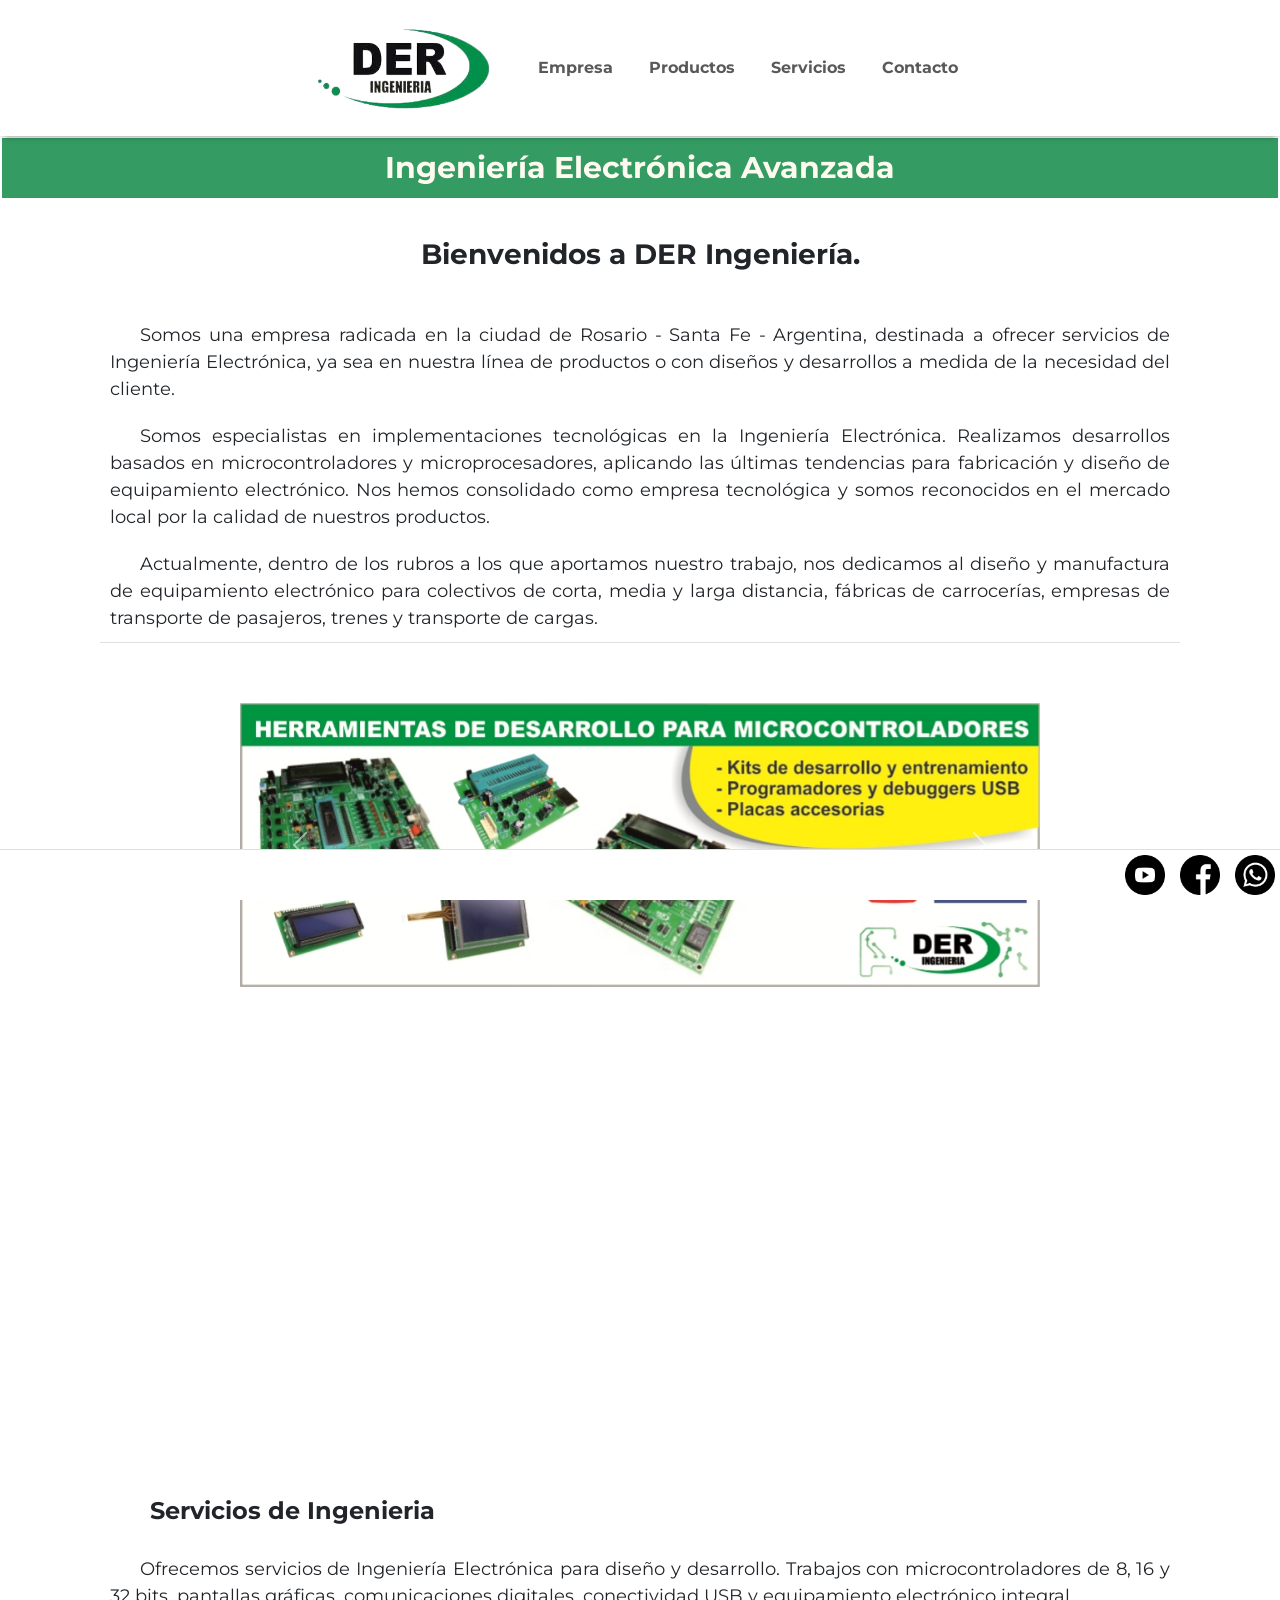
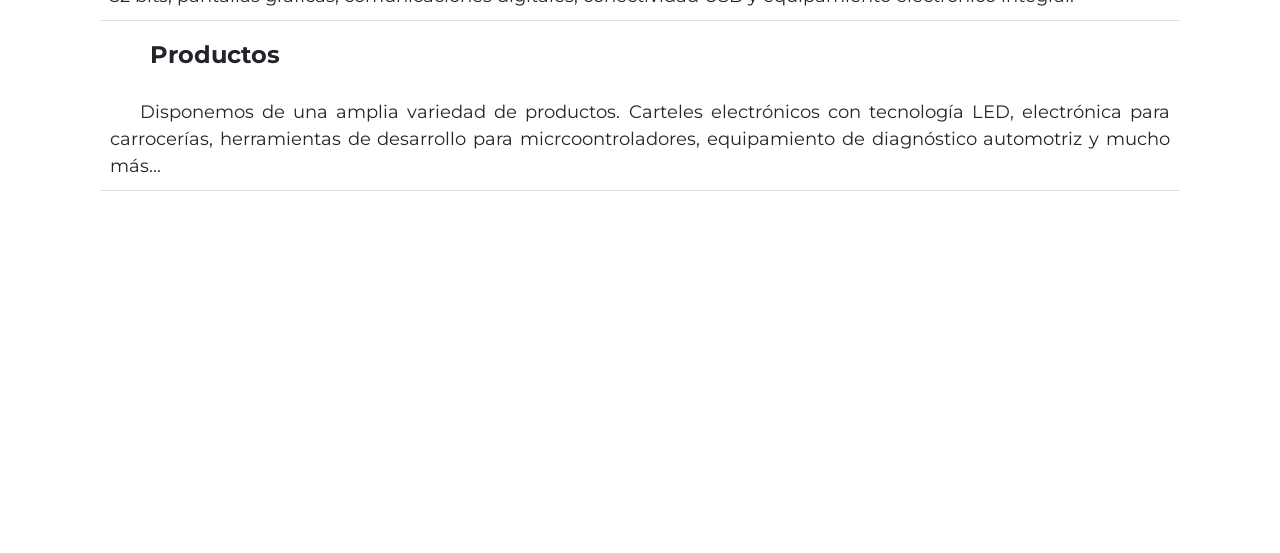
<file: index.html>
<!DOCTYPE html>
<html lang="en">

<head>
  <meta charset="UTF-8">
  <meta http-equiv="X-UA-Compatible" content="IE=edge">
  <meta name="viewport" content="width=device-width, initial-scale=1.0">
  <!--!KEYWORD-->
  <meta name="keywords" content="ingenieria, electronica, desarrollo, fabricaion, automatizacion, industria, automotriz, inyectores, batea, ultrasonido, scaner, cartel, led, señalizacion, totem, vialidad">
  <!--!DESCRIPTION-->
  <meta name="description" content="Empresa tecnológica que ofrece productos de diseño y desarrollo electrónico propio, como así también servicios de ingeniería para terceros. Desarrollos de cartelería led textos pasantes y desarrollo electronico automatriz">  
  <!--!FAVICON-->
  <link rel="shortcut icon" href="./img/favicon.ico" type="image/x-icon">
  <!--TITLE-->
  <title>DER | Ingenieria Electronica. Desarrollos a medida del cliente.</title>
  <!--BOOTSTRAP-->
  <link href="https://cdn.jsdelivr.net/npm/bootstrap@5.0.2/dist/css/bootstrap.min.css" rel="stylesheet"
    integrity="sha384-EVSTQN3/azprG1Anm3QDgpJLIm9Nao0Yz1ztcQTwFspd3yD65VohhpuuCOmLASjC" crossorigin="anonymous">
  <!--CSS-->
  <link rel="stylesheet" href="./css/estilos.css">     
</head>

<body>
  <div class="grid-container">
    <header class="encabezado">
      <nav class="navbar navbar-expand-lg navbar-light">
        <div class="container-fluid">
          <a class="navbar-brand" href="./index.html"><img src="./img/logo.png" alt="Logo DER"></a>
          <button class="navbar-toggler" type="button" data-bs-toggle="collapse"
            data-bs-target="#navbarSupportedContent" aria-controls="navbarSupportedContent" aria-expanded="false"
            aria-label="Toggle navigation">
            <span class="navbar-toggler-icon"></span>
          </button>
          <div class="collapse navbar-collapse" id="navbarSupportedContent">
            <ul class="navbar-nav me-auto mb-2 mb-lg-0">              
              <li class="nav-item">
                <a class="nav-link" href="./pages/empresa.html">Empresa</a>
              </li>
              <li class="nav-item">
                <a class="nav-link" href="./pages/productos.html">Productos</a>
              </li>
              <li class="nav-item">
                <a class="nav-link" href="./pages/servicios.html">Servicios</a>
              </li>
              <li class="nav-item">
                <a class="nav-link" href="./pages/contacto.html">Contacto</a>
              </li>
            </ul>
          </div>
        </div>
      </nav>
    </header>
    <main class="contenido">
      <section class="section-h1">
        <h1>Ingeniería Electrónica Avanzada</h1>
      </section>
      <section class="index-bienvenidos">
        <h2>Bienvenidos a DER Ingeniería.</h2>
        <div>
          <p>Somos una empresa radicada en la ciudad de Rosario - Santa Fe - Argentina, destinada a ofrecer servicios de
            Ingeniería Electrónica, ya sea en nuestra línea de productos o con diseños y desarrollos a medida de la
            necesidad del cliente.
          </p>
          <p>Somos especialistas en implementaciones tecnológicas en la Ingeniería Electrónica. Realizamos desarrollos
            basados en microcontroladores y microprocesadores, aplicando las últimas tendencias para fabricación y
            diseño de equipamiento electrónico. Nos hemos consolidado como empresa tecnológica y somos reconocidos en el
            mercado local por la calidad de nuestros productos.
          </p>
          <p>Actualmente, dentro de los rubros a los que aportamos nuestro trabajo, nos dedicamos al diseño y
            manufactura de equipamiento electrónico para colectivos de corta, media y larga distancia, fábricas de
            carrocerías, empresas de transporte de pasajeros, trenes y transporte de cargas.
          </p>
        </div>
      </section>
      <section class="index-carrusel">        
        <div>
          <div id="carouselExampleControls" class="carousel slide" data-bs-ride="carousel">
            <div class="carousel-inner">
                <div class="carousel-item active">
                    <img src="./img/galeria-01.jpg" class="d-block w-100" alt="Placas desarrollo">
                </div>
                <div class="carousel-item">
                    <img src="./img/galeria-02.jpg" class="d-block w-100" alt="Totem informativo">
                </div>
                <div class="carousel-item">
                    <img src="./img/galeria-03.jpg" class="d-block w-100" alt="Señalizacion vialidad">
                </div>
                <div class="carousel-item">
                    <img src="./img/galeria-04.jpg" class="d-block w-100" alt="Cartel texto pasante">
                </div>
                <div class="carousel-item">
                  <img src="./img/galeria-05.jpg" class="d-block w-100" alt="Cartel texto pasante">
              </div>
            </div>
            <button class="carousel-control-prev" type="button" data-bs-target="#carouselExampleControls"
                data-bs-slide="prev">
                <span class="carousel-control-prev-icon" aria-hidden="true"></span>
                <span class="visually-hidden">Previous</span>
            </button>
            <button class="carousel-control-next" type="button" data-bs-target="#carouselExampleControls"
                data-bs-slide="next">
                <span class="carousel-control-next-icon" aria-hidden="true"></span>
                <span class="visually-hidden">Next</span>
            </button>
          </div>      
        </div>
      </section>
      <section class="index-hero">
      </section>      
      <section class="index-servicios-productos">
        <h2>Servicios de Ingenieria</h2>
        <div>
          <p>Ofrecemos servicios de Ingeniería Electrónica para diseño y desarrollo. Trabajos con microcontroladores de
            8, 16 y 32 bits, pantallas gráficas, comunicaciones digitales, conectividad USB y equipamiento electrónico
            integral.</p>
        </div>
        <h2>Productos</h2>
        <div>
          <p>Disponemos de una amplia variedad de productos. Carteles electrónicos con tecnología LED, electrónica para
            carrocerías, herramientas de desarrollo para micrcoontroladores, equipamiento de diagnóstico automotriz y
            mucho más...</p>
        </div>
      </section>
      <section class="index-videos">
        <article>
          <iframe width="382" height="215" src="https://www.youtube.com/embed/olby2ZAEmCo" title="YouTube video player"
            frameborder="0"
            allow="accelerometer; autoplay; clipboard-write; encrypted-media; gyroscope; picture-in-picture"
            allowfullscreen></iframe>
        </article>
        <article>
          <iframe width="382" height="215" src="https://www.youtube.com/embed/WHKkf8-tL34" title="YouTube video player"
            frameborder="0"
            allow="accelerometer; autoplay; clipboard-write; encrypted-media; gyroscope; picture-in-picture"
            allowfullscreen></iframe>
        </article>
      </section>
    </main>
    <footer class="pie">
      <div>
        <a href="https://www.youtube.com/user/wwsw" target="_blank"><img src="./img/footer-youtube.png"
            alt="Icono Youtube"></a>
        <a href="https://www.facebook.com/people/DER-Ingenier%C3%ADa/100059523351848/" target="_blank"><img
            src="./img/footer-facebook.png" alt="Icono Facebook"></a>
        <a href="https://api.whatsapp.com/send?phone=543416841623&text=" target="_blank"><img
            src="./img/footer-whatsapp.png" alt="Icono whatsapp"></a>
      </div>
    </footer>
  </div>
  <!--JS-->
  <script src="https://cdn.jsdelivr.net/npm/bootstrap@5.0.2/dist/js/bootstrap.bundle.min.js"
    integrity="sha384-MrcW6ZMFYlzcLA8Nl+NtUVF0sA7MsXsP1UyJoMp4YLEuNSfAP+JcXn/tWtIaxVXM"
    crossorigin="anonymous"></script>
</body>

</html>
</file>
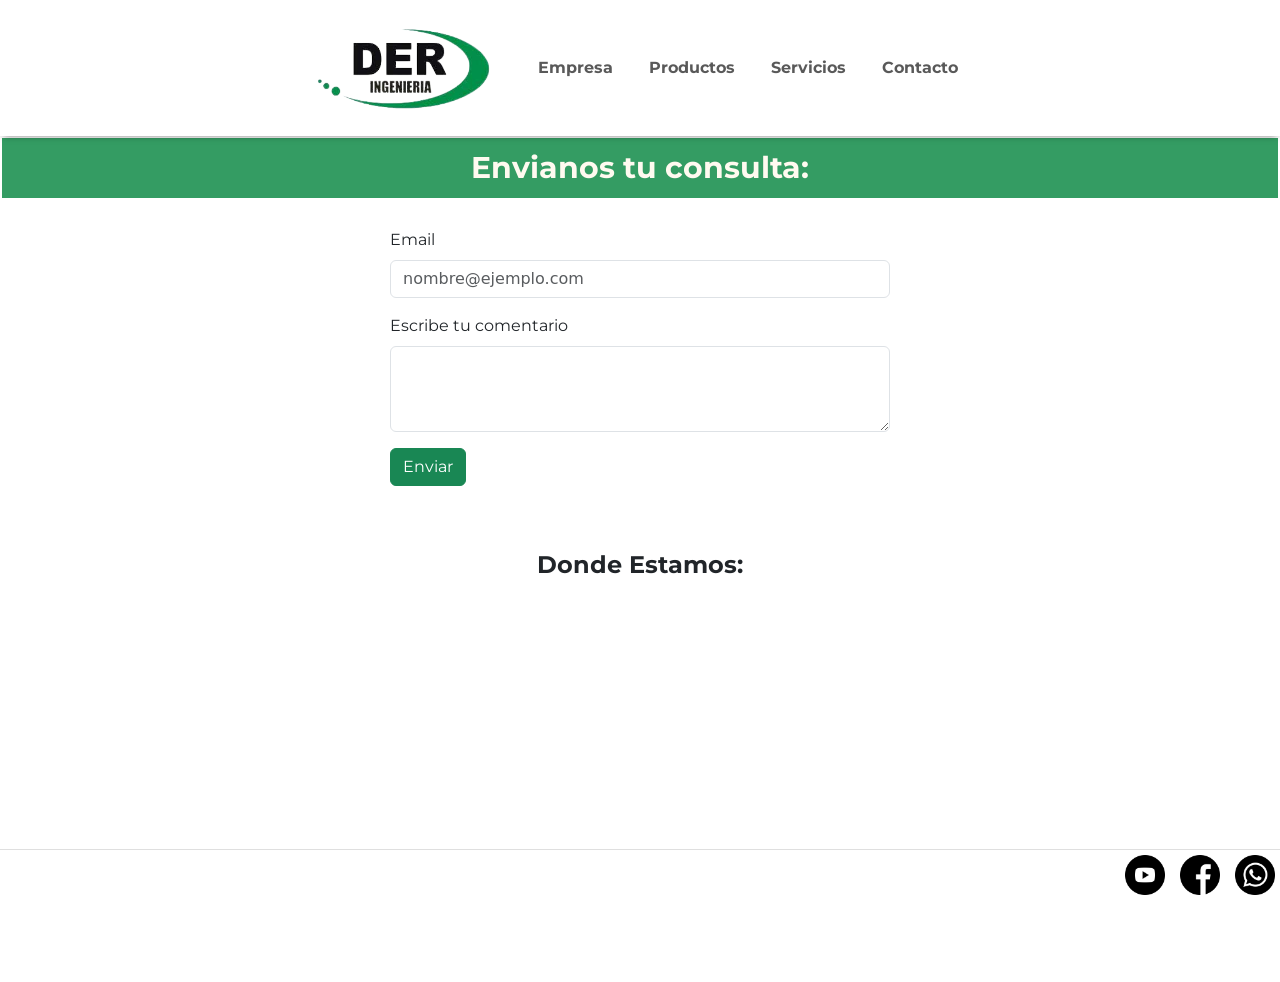
<file: pages/contacto.html>
<!DOCTYPE html>
<html lang="en">

<head>
    <meta charset="UTF-8">
    <meta http-equiv="X-UA-Compatible" content="IE=edge">
    <meta name="viewport" content="width=device-width, initial-scale=1.0">
    <!--!KEYWORD-->
    <meta name="keywords" content="ingenieria, electronica, desarrollo, fabricaion, automatizacion, industria, automotriz, inyectores, batea, ultrasonido, scaner, cartel, led, señalizacion, totem, vialidad">
    <!--!DESCRIPTION-->
    <meta name="description" content="Empresa tecnológica que ofrece productos de diseño y desarrollo electrónico propio, como así también servicios de ingeniería para terceros. Desarrollos de cartelería led textos pasantes y desarrollo electronico automatriz">  
    <!--!FAVICON-->
    <link rel="shortcut icon" href="../img/favicon.ico" type="image/x-icon">
    <!--TITLE-->
    <title>DER | Ingenieria Electronica. Desarrollos a medida del cliente.</title>
    <!--BOOTSTRAP-->
    <link href="https://cdn.jsdelivr.net/npm/bootstrap@5.0.2/dist/css/bootstrap.min.css" rel="stylesheet"
        integrity="sha384-EVSTQN3/azprG1Anm3QDgpJLIm9Nao0Yz1ztcQTwFspd3yD65VohhpuuCOmLASjC" crossorigin="anonymous">
    <!--CSS-->
    <link rel="stylesheet" href="../css/estilos.css">
    <title>Der Ingeniería</title>
</head>

<body>
    <header class="encabezado">
        <nav class="navbar navbar-expand-lg navbar-light">
            <div class="container-fluid">
                <a class="navbar-brand" href="../index.html"><img src="../img/logo.png" alt="Logo DER"></a>
                <button class="navbar-toggler" type="button" data-bs-toggle="collapse"
                    data-bs-target="#navbarSupportedContent" aria-controls="navbarSupportedContent"
                    aria-expanded="false" aria-label="Toggle navigation">
                    <span class="navbar-toggler-icon"></span>
                </button>
                <div class="collapse navbar-collapse" id="navbarSupportedContent">
                    <ul class="navbar-nav me-auto mb-2 mb-lg-0">                        
                        <li class="nav-item">
                            <a class="nav-link" href="../pages/empresa.html">Empresa</a>
                        </li>
                        <li class="nav-item">
                            <a class="nav-link" href="../pages/productos.html">Productos</a>
                        </li>
                        <li class="nav-item">
                            <a class="nav-link" href="../pages/servicios.html">Servicios</a>
                        </li>
                        <li class="nav-item">
                            <a class="nav-link" href="../pages/contacto.html">Contacto</a>
                        </li>
                    </ul>
                </div>
            </div>
        </nav>
    </header>
    <main>
        <section class="section-h1">            
            <h1>Envianos tu consulta:</h1>
        </section>
        <section class="contacto-consulta">
            <form>                
                <div class="mb-3">
                    <label for="exampleFormControlInput1" class="form-label">Email</label>
                    <input type="email" class="form-control" id="exampleFormControlInput1"
                        placeholder="nombre@ejemplo.com">
                </div>
                <div class="mb-3">
                    <label for="exampleFormControlTextarea1" class="form-label">Escribe tu comentario</label>
                    <textarea class="form-control" id="exampleFormControlTextarea1" rows="3"></textarea>
                </div>
                <div>                    
                    <button type="submit" class="btn btn-success">Enviar</button>                
                </div>                    
            </form>            
        </section>
        <section class="contacto-ubicacion">
            <h2>Donde Estamos:</h2>
            <article>
                <iframe
                    src="https://www.google.com/maps/embed?pb=!1m14!1m8!1m3!1d6696.756075368584!2d-60.6773021!3d-32.9410272!3m2!1i1024!2i768!4f13.1!3m3!1m2!1s0x95b7aca85bab194f%3A0x4f37e9dcb967795!2sPje.%20Deheza%20921%2C%20S2002%20Rosario%2C%20Santa%20Fe!5e0!3m2!1ses-419!2sar!4v1670042461875!5m2!1ses-419!2sar"
                    width="400" height="300" style="border:0;" allowfullscreen="" loading="lazy"
                    referrerpolicy="no-referrer-when-downgrade"></iframe>
            </article>
        </section>
    </main>
    <footer class="pie">
        <div>
            <a href="https://www.youtube.com/user/wwsw" target="_blank"><img src="../img/footer-youtube.png"
                    alt="Icono Youtube"></a>
            <a href="https://www.facebook.com/people/DER-Ingenier%C3%ADa/100059523351848/" target="_blank"><img
                    src="../img/footer-facebook.png" alt="Icono Facebook"></a>
            <a href="https://api.whatsapp.com/send?phone=543416841623&text=" target="_blank"><img
                    src="../img/footer-whatsapp.png" alt="Icono whatsapp"></a>
        </div>
    </footer>
    <!--JS-->
    <script src="https://cdn.jsdelivr.net/npm/bootstrap@5.0.2/dist/js/bootstrap.bundle.min.js"
        integrity="sha384-MrcW6ZMFYlzcLA8Nl+NtUVF0sA7MsXsP1UyJoMp4YLEuNSfAP+JcXn/tWtIaxVXM"
        crossorigin="anonymous"></script>
</body>

</html>
</file>
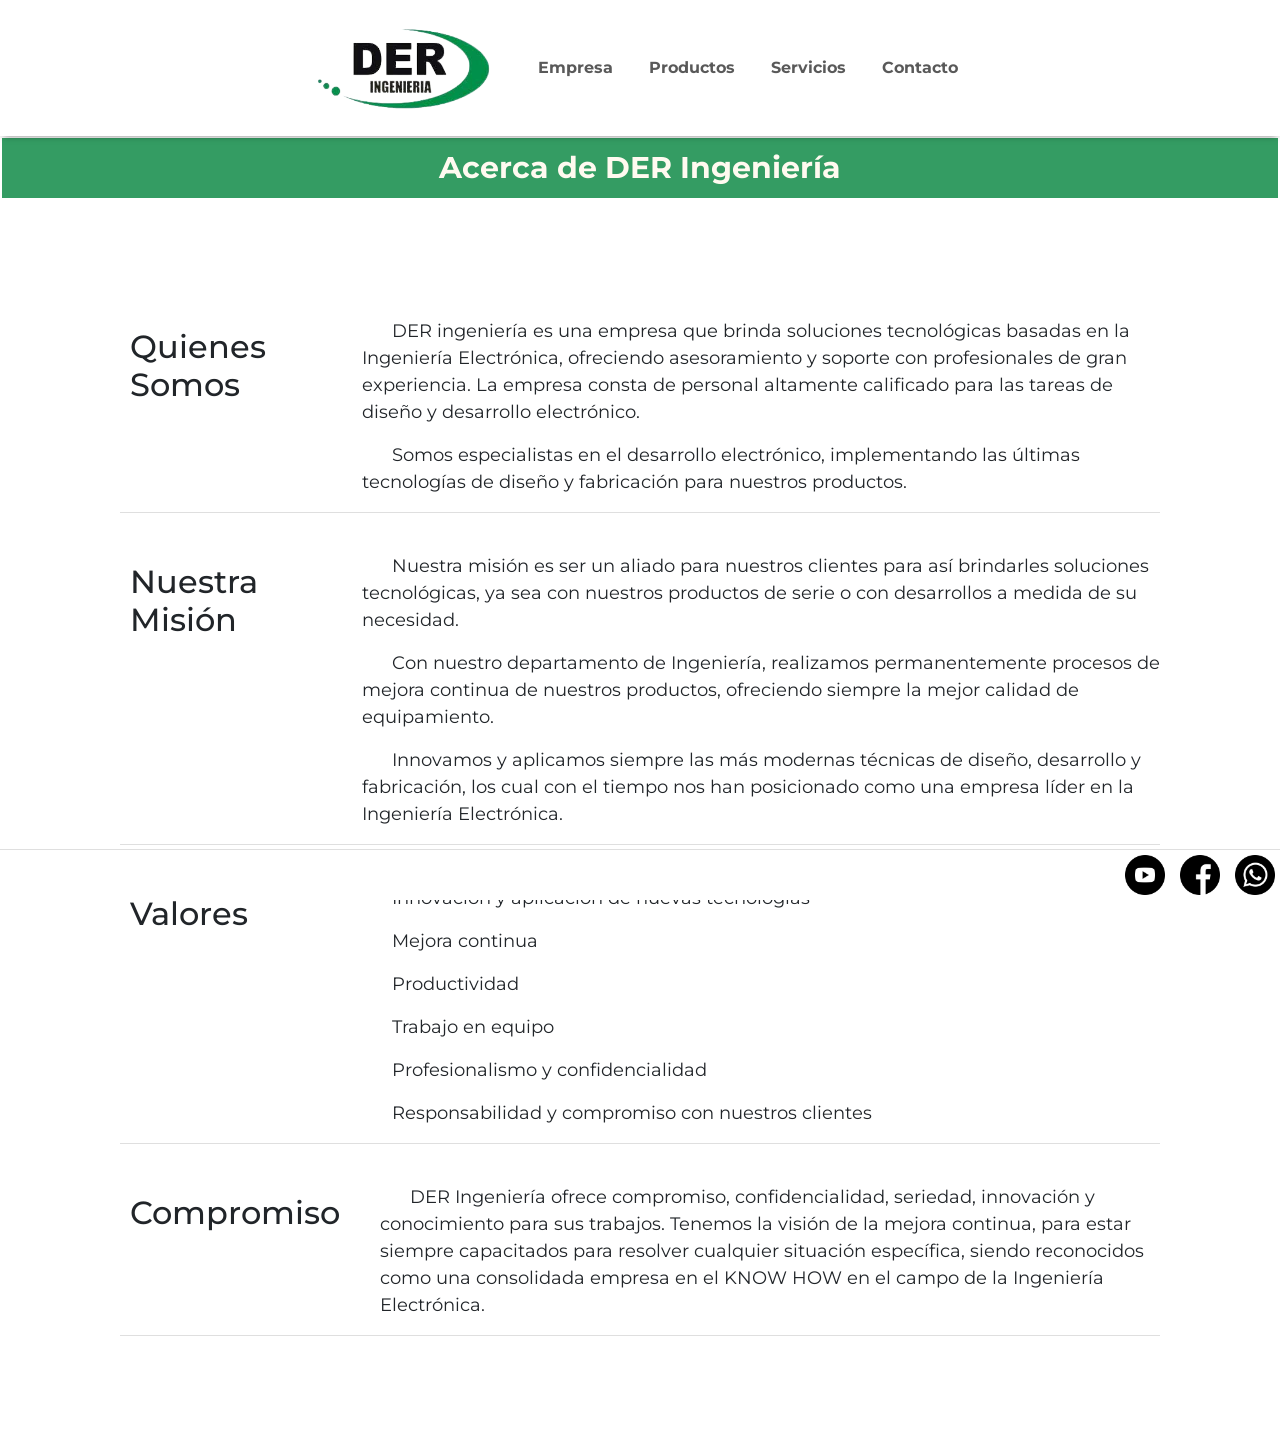
<file: pages/empresa.html>
<!DOCTYPE html>
<html lang="en">

<head>
    <meta charset="UTF-8">
    <meta http-equiv="X-UA-Compatible" content="IE=edge">
    <meta name="viewport" content="width=device-width, initial-scale=1.0">
    <!--!KEYWORD-->
    <meta name="keywords" content="ingenieria, electronica, desarrollo, electronico, rosario, fabricaion, automatizacion, industria, automotriz, inyectores, batea, ultrasonido, scaner, cartel, led, señalizacion, totem, vialidad">
    <!--!DESCRIPTION-->
    <meta name="description" content="Empresa tecnológica que ofrece productos de diseño y desarrollo electrónico propio, como así también servicios de ingeniería para terceros. Desarrollos de cartelería led textos pasantes y desarrollo electronico automatriz">  
    <!--!FAVICON-->
    <link rel="shortcut icon" href="../img/favicon.ico" type="image/x-icon">
    <!--TITLE-->
    <title>DER | Ingenieria Electronica. Desarrollos a medida del cliente.</title>
    <!--BOOTSTRAP-->
    <link href="https://cdn.jsdelivr.net/npm/bootstrap@5.0.2/dist/css/bootstrap.min.css" rel="stylesheet"
        integrity="sha384-EVSTQN3/azprG1Anm3QDgpJLIm9Nao0Yz1ztcQTwFspd3yD65VohhpuuCOmLASjC" crossorigin="anonymous">
    <!--CSS-->
    <link rel="stylesheet" href="../css/estilos.css">
    <title>Der Ingeniería</title>
</head>

<body>
    <header class="encabezado">
        <nav class="navbar navbar-expand-lg navbar-light">
            <div class="container-fluid">
                <a class="navbar-brand" href="../index.html"><img src="../img/logo.png" alt="Logo DER"></a>
                <button class="navbar-toggler" type="button" data-bs-toggle="collapse"
                    data-bs-target="#navbarSupportedContent" aria-controls="navbarSupportedContent"
                    aria-expanded="false" aria-label="Toggle navigation">
                    <span class="navbar-toggler-icon"></span>
                </button>
                <div class="collapse navbar-collapse" id="navbarSupportedContent">
                    <ul class="navbar-nav me-auto mb-2 mb-lg-0">                        
                        <li class="nav-item">
                            <a class="nav-link" href="../pages/empresa.html">Empresa</a>
                        </li>
                        <li class="nav-item">
                            <a class="nav-link" href="../pages/productos.html">Productos</a>
                        </li>
                        <li class="nav-item">
                            <a class="nav-link" href="../pages/servicios.html">Servicios</a>
                        </li>
                        <li class="nav-item">
                            <a class="nav-link" href="../pages/contacto.html">Contacto</a>
                        </li>
                    </ul>
                </div>
            </div>
        </nav>
    </header>
    <main>
        <section class="section-h1">
            <h1>Acerca de DER Ingeniería</h1>
        </section>
        <section class="empresa-parrafos">
            <div class="empresa-parrafos-div">
                <h2>Quienes Somos</h2>
                <div>
                    <p>DER ingeniería es una empresa que brinda soluciones tecnológicas basadas en la Ingeniería
                        Electrónica, ofreciendo asesoramiento y soporte con profesionales de gran experiencia.
                        La empresa consta de personal altamente calificado para las tareas de diseño y desarrollo
                        electrónico.
                    </p>
                    <p>Somos especialistas en el desarrollo electrónico, implementando las últimas
                        tecnologías de diseño y fabricación para nuestros productos.
                    </p>
                </div>
            </div>
            <div class="empresa-parrafos-div">
                <h2>Nuestra Misión</h2>
                <div>
                    <p>Nuestra misión es ser un aliado para nuestros clientes para así brindarles soluciones
                        tecnológicas, ya sea con nuestros productos de serie o con desarrollos a medida 
                        de su necesidad.
                    </p>
                    <p>Con nuestro departamento de Ingeniería, realizamos permanentemente procesos 
                        de mejora continua de nuestros productos, ofreciendo siempre la mejor calidad 
                        de equipamiento.
                    </p>
                    <p>Innovamos y aplicamos siempre las más modernas técnicas de diseño, 
                        desarrollo y fabricación, los cual con el tiempo nos han posicionado 
                        como una empresa líder en la Ingeniería Electrónica.
                    </p>
                </div>
            </div>
            <div class="empresa-parrafos-div">
                <h2>Valores</h2>
                <div>
                    <p>Innovación y aplicación de nuevas tecnologías</p>
                    <p>Mejora continua</p>
                    <p>Productividad</p>
                    <p>Trabajo en equipo</p>
                    <p>Profesionalismo y confidencialidad</p>
                    <p>Responsabilidad y compromiso con nuestros clientes</p>
                </div>
            </div>
            <div class="empresa-parrafos-div">
                <h2>Compromiso</h2>
                <div>
                    <p>DER Ingeniería ofrece compromiso, confidencialidad, seriedad, innovación y conocimiento para sus
                        trabajos. Tenemos la visión de la mejora continua, para estar siempre capacitados para resolver
                        cualquier situación específica, siendo reconocidos como una consolidada empresa en el KNOW HOW
                        en el campo de la Ingeniería Electrónica.
                    </p>
                </div>
            </div>
        </section>
    </main>
    <footer class="pie">
        <div>
            <a href="https://www.youtube.com/user/wwsw" target="_blank"><img src="../img/footer-youtube.png"
                    alt="Icono Youtube"></a>
            <a href="https://www.facebook.com/people/DER-Ingenier%C3%ADa/100059523351848/" target="_blank"><img
                    src="../img/footer-facebook.png" alt="Icono Facebook"></a>
            <a href="https://api.whatsapp.com/send?phone=543416841623&text=" target="_blank"><img
                    src="../img/footer-whatsapp.png" alt="Icono whatsapp"></a>
        </div>
    </footer>
    <!--JS-->
    <script src="https://cdn.jsdelivr.net/npm/bootstrap@5.0.2/dist/js/bootstrap.bundle.min.js"
        integrity="sha384-MrcW6ZMFYlzcLA8Nl+NtUVF0sA7MsXsP1UyJoMp4YLEuNSfAP+JcXn/tWtIaxVXM"
        crossorigin="anonymous"></script>
</body>

</html>
</file>
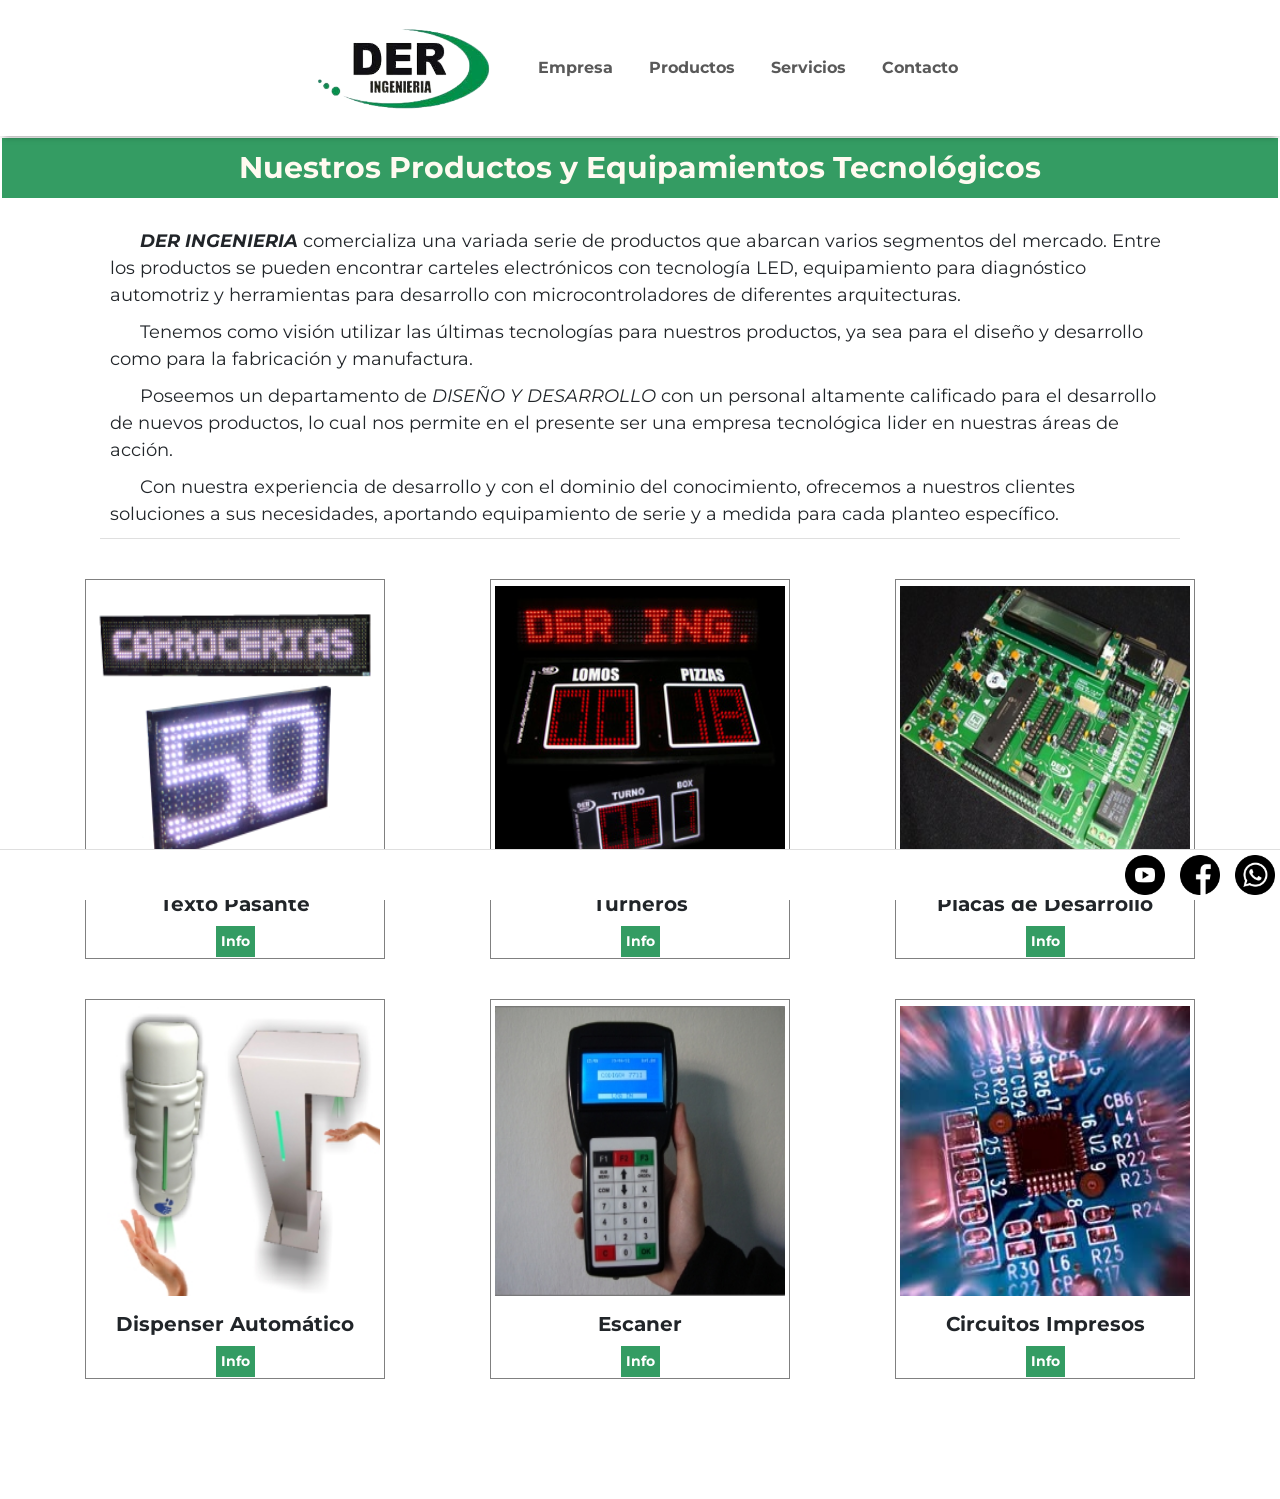
<file: pages/productos.html>
<!DOCTYPE html>
<html lang="en">

<head>
    <meta charset="UTF-8">
    <meta http-equiv="X-UA-Compatible" content="IE=edge">
    <meta name="viewport" content="width=device-width, initial-scale=1.0">
    <!--!KEYWORD-->
    <meta name="keywords" content="ingenieria, electronica, desarrollo, microcontroladores, fabricaion, automatizacion, industria, automotriz, inyectores, batea, ultrasonido, scaner, cartel, led, señalizacion, totem, vialidad, placas, circuitos, impresos, dispenser, alcohol, panel, informativo, turneros">
    <!--!DESCRIPTION-->
    <meta name="description" content="Empresa tecnológica que ofrece productos de diseño y desarrollo electrónico propio, como así también servicios de ingeniería para terceros. Desarrollos de cartelería led textos pasantes y desarrollo electronico automatriz">  
    <!--!FAVICON-->
    <link rel="shortcut icon" href="../img/favicon.ico" type="image/x-icon">
    <!--TITLE-->
    <title>DER | Ingenieria Electronica. Desarrollos a medida del cliente.</title>
    <!--BOOTSTRAP-->
    <link href="https://cdn.jsdelivr.net/npm/bootstrap@5.0.2/dist/css/bootstrap.min.css" rel="stylesheet"
        integrity="sha384-EVSTQN3/azprG1Anm3QDgpJLIm9Nao0Yz1ztcQTwFspd3yD65VohhpuuCOmLASjC" crossorigin="anonymous">
    <!--CSS-->
    <link rel="stylesheet" href="../css/estilos.css">
    <title>Der Ingeniería</title>
</head>

<body>
    <div class="grid-container">
        <header class="encabezado">
            <nav class="navbar navbar-expand-lg navbar-light">
                <div class="container-fluid">
                    <a class="navbar-brand" href="../index.html"><img src="../img/logo.png" alt="Logo DER"></a>
                    <button class="navbar-toggler" type="button" data-bs-toggle="collapse"
                        data-bs-target="#navbarSupportedContent" aria-controls="navbarSupportedContent"
                        aria-expanded="false" aria-label="Toggle navigation">
                        <span class="navbar-toggler-icon"></span>
                    </button>
                    <div class="collapse navbar-collapse" id="navbarSupportedContent">
                        <ul class="navbar-nav me-auto mb-2 mb-lg-0">                            
                            <li class="nav-item">
                                <a class="nav-link" href="../pages/empresa.html">Empresa</a>
                            </li>
                            <li class="nav-item">
                                <a class="nav-link" href="../pages/productos.html">Productos</a>
                            </li>
                            <li class="nav-item">
                                <a class="nav-link" href="../pages/servicios.html">Servicios</a>
                            </li>
                            <li class="nav-item">
                                <a class="nav-link" href="../pages/contacto.html">Contacto</a>
                            </li>
                        </ul>
                    </div>
                </div>
            </nav>
        </header>
        <main class="contenido">
            <section class="section-h1">
            <h1>Nuestros Productos y Equipamientos Tecnológicos</h1>
            </section>
            <section class="productos-hero">
                <div>
                    <p><em><b>DER INGENIERIA</b></em> comercializa una variada serie de productos que abarcan varios segmentos del
                        mercado. Entre los productos se pueden encontrar carteles electrónicos con tecnología LED,
                        equipamiento para diagnóstico automotriz y herramientas para desarrollo con microcontroladores
                        de diferentes arquitecturas.</p>
                    <p>Tenemos como visión utilizar las últimas tecnologías para nuestros productos, ya sea para el
                        diseño y desarrollo como para la fabricación y manufactura.</p>
                    <p>Poseemos un departamento de <em><b></b>DISEÑO Y DESARROLLO</b></em> con un personal altamente calificado para el
                        desarrollo de nuevos productos, lo cual nos permite en el presente ser una empresa tecnológica
                        lider en nuestras áreas de acción.</p>
                    <p>Con nuestra experiencia de desarrollo y con el dominio del conocimiento, ofrecemos a nuestros
                        clientes soluciones a sus necesidades, aportando equipamiento de serie y a medida para cada
                        planteo específico.</p>
                </div>
            </section>
            <section class="productos">
                <div>
                    <div>
                        <img src="../img/producto-01.jpg" alt="Cartel texto pasante">
                        <h2>Texto Pasante</h2>
                        <a href="">Info</a>
                    </div>
                    <div>
                        <img src="../img/producto-02.jpg" alt="Cartel turnero">
                        <h2>Turneros</h2>
                        <a href="">Info</a>
                    </div>
                    <div>
                        <img src="../img/producto-03.jpg" alt="Placas para desarrollo y debug">
                        <h2>Placas de Desarrollo</h2>
                        <a href="">Info</a>
                    </div>
                </div>
                <div>
                    <div>
                        <img src="../img/producto-04.jpg" alt="Dispenser alcohol">
                        <h2>Dispenser Automático</h2>
                        <a href="">Info</a>
                    </div>
                    <div>
                        <img src="../img/producto-05.jpg" alt="Automotriz scaner">
                        <h2>Escaner</h2>
                        <a href="">Info</a>
                    </div>
                    <div>
                        <img src="../img/producto-06.jpg" alt="Circuitos impresos">
                        <h2>Circuitos Impresos</h2>
                        <a href="">Info</a>
                    </div>
                </div>
            </section>
        </main>
        <footer class="pie">
            <div>
                <a href="https://www.youtube.com/user/wwsw" target="_blank"><img src="../img/footer-youtube.png"
                        alt="Icono Youtube"></a>
                <a href="https://www.facebook.com/people/DER-Ingenier%C3%ADa/100059523351848/" target="_blank"><img
                        src="../img/footer-facebook.png" alt="Icono Facebook"></a>
                <a href="https://api.whatsapp.com/send?phone=543416841623&text=" target="_blank"><img
                        src="../img/footer-whatsapp.png" alt="Icono whatsapp"></a>
            </div>
        </footer>
    </div>
    <!--JS-->
    <script src="https://cdn.jsdelivr.net/npm/bootstrap@5.0.2/dist/js/bootstrap.bundle.min.js"
        integrity="sha384-MrcW6ZMFYlzcLA8Nl+NtUVF0sA7MsXsP1UyJoMp4YLEuNSfAP+JcXn/tWtIaxVXM"
        crossorigin="anonymous"></script>
</body>

</html>
</file>
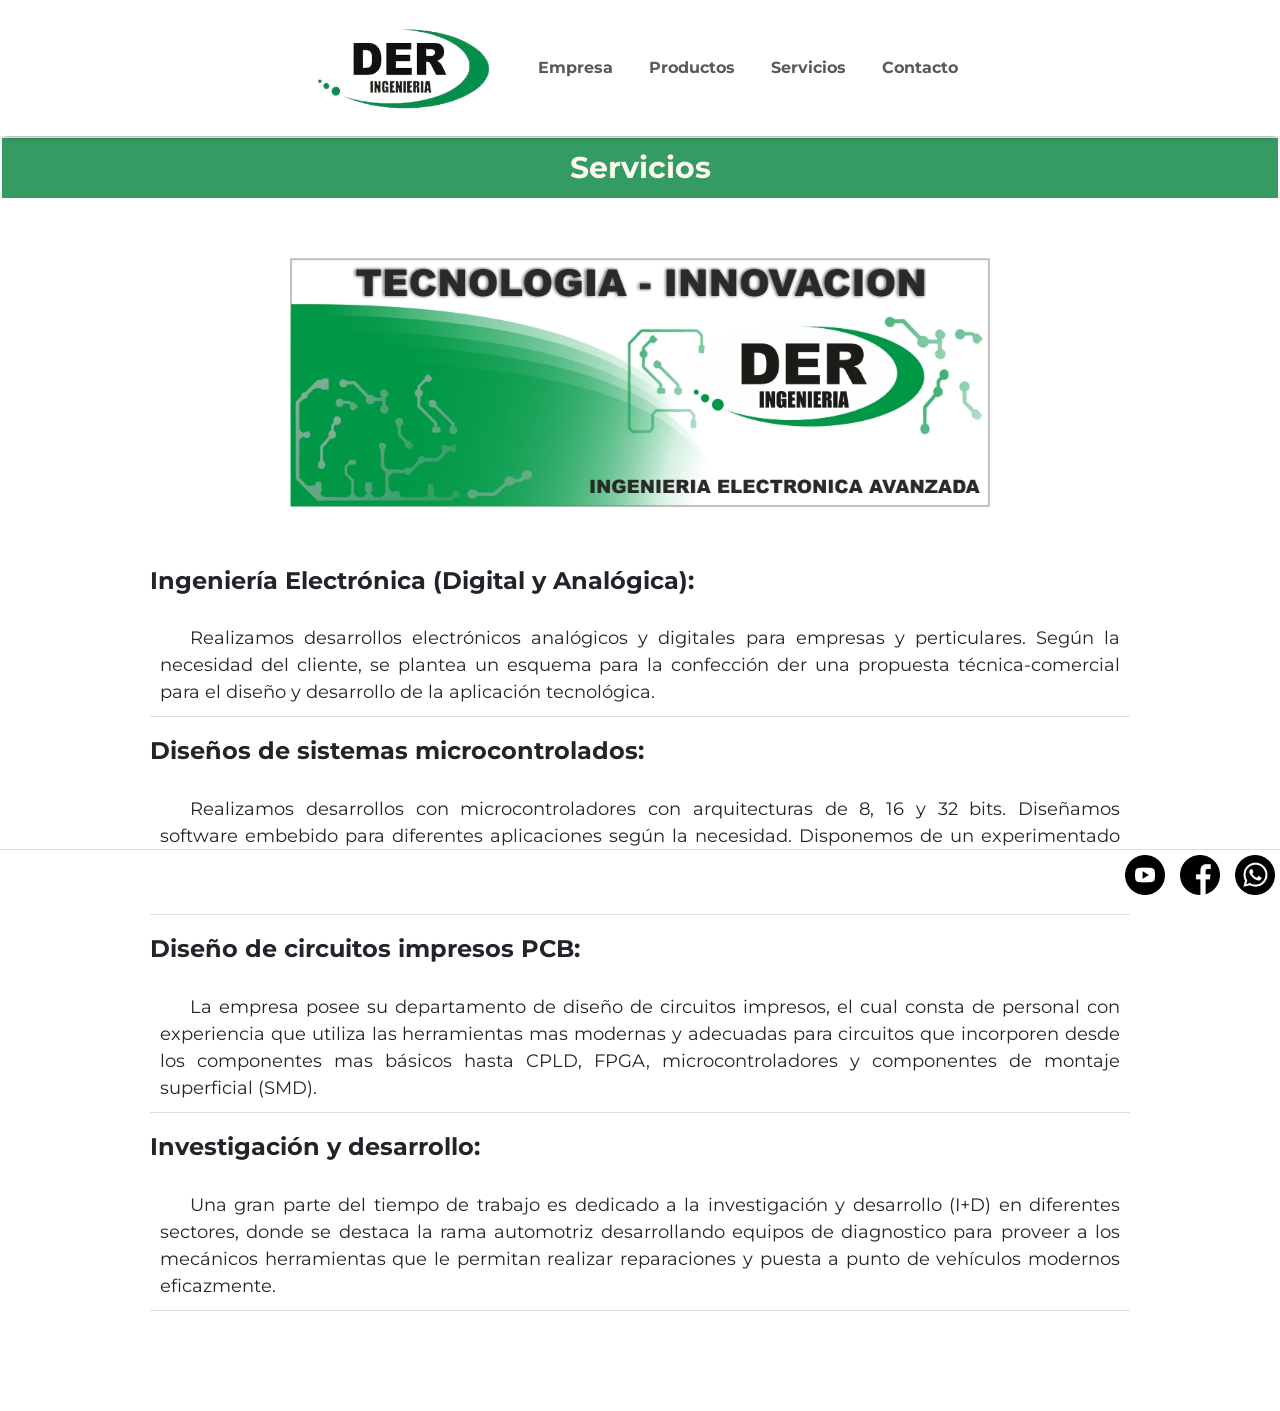
<file: pages/servicios.html>
<!DOCTYPE html>
<html lang="en">

<head>
    <meta charset="UTF-8">
    <meta http-equiv="X-UA-Compatible" content="IE=edge">
    <meta name="viewport" content="width=device-width, initial-scale=1.0">
    <!--!KEYWORD-->
    <meta name="keywords" content="ingenieria, electronica, desarrollo, fabricaion, automatizacion, industria, automotriz, inyectores, batea, ultrasonido, scaner, cartel, led, señalizacion, totem, vialidad, reparacion, reparaciones">
    <!--!DESCRIPTION-->
    <meta name="description" content="Empresa tecnológica que ofrece productos de diseño y desarrollo electrónico propio, como así también servicios de ingeniería para terceros. Desarrollos de cartelería led textos pasantes y desarrollo electronico automatriz">  
    <!--!FAVICON-->
    <link rel="shortcut icon" href="../img/favicon.ico" type="image/x-icon">
    <!--TITLE-->
    <title>DER | Ingenieria Electronica. Desarrollos a medida del cliente.</title>
    <!--BOOTSTRAP-->
    <link href="https://cdn.jsdelivr.net/npm/bootstrap@5.0.2/dist/css/bootstrap.min.css" rel="stylesheet"
        integrity="sha384-EVSTQN3/azprG1Anm3QDgpJLIm9Nao0Yz1ztcQTwFspd3yD65VohhpuuCOmLASjC" crossorigin="anonymous">
    <!--CSS-->
    <link rel="stylesheet" href="../css/estilos.css">
    <title>Der Ingeniería</title>
</head>

<body>
    <header class="encabezado">
        <nav class="navbar navbar-expand-lg navbar-light">
            <div class="container-fluid">
                <a class="navbar-brand" href="../index.html"><img src="../img/logo.png" alt="Logo DER"></a>
                <button class="navbar-toggler" type="button" data-bs-toggle="collapse"
                    data-bs-target="#navbarSupportedContent" aria-controls="navbarSupportedContent"
                    aria-expanded="false" aria-label="Toggle navigation">
                    <span class="navbar-toggler-icon"></span>
                </button>
                <div class="collapse navbar-collapse" id="navbarSupportedContent">
                    <ul class="navbar-nav me-auto mb-2 mb-lg-0">                        
                        <li class="nav-item">
                            <a class="nav-link" href="../pages/empresa.html">Empresa</a>
                        </li>
                        <li class="nav-item">
                            <a class="nav-link" href="../pages/productos.html">Productos</a>
                        </li>
                        <li class="nav-item">
                            <a class="nav-link" href="../pages/servicios.html">Servicios</a>
                        </li>
                        <li class="nav-item">
                            <a class="nav-link" href="../pages/contacto.html">Contacto</a>
                        </li>
                    </ul>
                </div>
            </div>
        </nav>
    </header>
    <main>
        <section class="section-h1">            
            <h1>Servicios</h1>
        </section>
        <section class="servicios-hero">
            <img src="../img/main.jpg" alt="Imagen principal DER">
        </section>
        <section class="servicios-parrafos">
            <h2>Ingeniería Electrónica (Digital y Analógica):</h2>
            <div>
                <p>Realizamos desarrollos electrónicos analógicos y digitales para empresas y perticulares. Según la
                    necesidad del cliente, se plantea un esquema para la confección der una propuesta técnica-comercial
                    para el diseño y desarrollo de la aplicación tecnológica.
                </p>
            </div>
            <h2>Diseños de sistemas microcontrolados:</h2>
            <div>
                <p>Realizamos desarrollos con microcontroladores con arquitecturas de 8, 16 y 32 bits. Diseñamos
                    software embebido para diferentes aplicaciones según la necesidad. Disponemos de un experimentado
                    personal para resolver las más complejas situaciones que requieran implementación con
                    microcontroladores y microprocesadores.
                </p>
            </div>
            <h2>Diseño de circuitos impresos PCB:</h2>
            <div>
                <p>La empresa posee su departamento de diseño de circuitos impresos, el cual consta de personal con
                    experiencia que utiliza las herramientas mas modernas y adecuadas para circuitos que incorporen
                    desde los componentes mas básicos hasta CPLD, FPGA, microcontroladores y componentes de montaje
                    superficial (SMD).
                </p>
            </div>
            <h2>Investigación y desarrollo:</h2>
            <div>
                <p>Una gran parte del tiempo de trabajo es dedicado a la investigación y desarrollo (I+D) en diferentes
                    sectores, donde se destaca la rama automotriz desarrollando equipos de diagnostico para proveer a
                    los mecánicos herramientas que le permitan realizar reparaciones y puesta a punto de vehículos
                    modernos eficazmente.
                </p>
            </div>
        </section>
    </main>
    <footer class="pie">
        <div>
            <a href="https://www.youtube.com/user/wwsw" target="_blank"><img src="../img/footer-youtube.png"
                    alt="Icono Youtube"></a>
            <a href="https://www.facebook.com/people/DER-Ingenier%C3%ADa/100059523351848/" target="_blank"><img
                    src="../img/footer-facebook.png" alt="Icono Facebook"></a>
            <a href="https://api.whatsapp.com/send?phone=543416841623&text=" target="_blank"><img
                    src="../img/footer-whatsapp.png" alt="Icono whatsapp"></a>
        </div>
    </footer>
    <!--JS-->
    <script src="https://cdn.jsdelivr.net/npm/bootstrap@5.0.2/dist/js/bootstrap.bundle.min.js"
        integrity="sha384-MrcW6ZMFYlzcLA8Nl+NtUVF0sA7MsXsP1UyJoMp4YLEuNSfAP+JcXn/tWtIaxVXM"
        crossorigin="anonymous"></script>
</body>

</html>
</file>
<file: css/estilos.css>
@import url("https://fonts.googleapis.com/css2?family=Montserrat:ital,wght@0,100;0,300;0,500;1,100;1,300;1,500&display=swap");
/*-----RESET------*/
* {
  margin: 0;
  padding: 0;
  box-sizing: border-box; }

/*-----GRIDS (INDEX Y PRODUCTOS) -----*/
.grid-container {
  display: grid;
  grid-template-columns: repeat(3, 1fr);
  grid-template-rows: auto auto 100px;
  grid-template-areas: "header header header"     "main main main" "footer footer footer"; }

.encabezado {
  grid-area: header; }

.contenido {
  grid-area: main; }

.pie {
  grid-area: footer; }

/*-----VARIABLES------*/
/*-----MIXINNS------*/
/*-----HEADER------*/
.encabezado {
  display: flex;
  justify-content: center;
  align-items: center;
  box-shadow: 0px 2px 7px -3px rgba(0, 0, 0, 0.67);
  -webkit-box-shadow: 0px 2px 7px -3px rgba(0, 0, 0, 0.67);
  -moz-box-shadow: 0px 2px 7px -3px rgba(0, 0, 0, 0.67);
  background: rgba(255, 255, 255, 0.9);
  position: sticky;
  top: 0px;
  z-index: 1; }
  .encabezado nav div a img {
    width: 180px;
    height: 90px;
    margin: 10px; }
  .encabezado nav div div ul li a {
    font-family: "Montserrat", sans-serif;
    font-weight: bold;
    font-size: 16px;
    margin: 10px; }

/*-----MAIN------*/
/*-----TITULOS------*/
.section-h1 {
  background-color: #349c63;
  height: 60px;
  display: flex;
  justify-content: center;
  align-items: center;
  margin: 2px; }
  .section-h1 h1 {
    font-family: "Montserrat", sans-serif;
    color: floralwhite;
    font-weight: bold;
    text-align: center;
    font-size: 30px;
    margin: 10px; }

/*-----INDEX------*/
.index-bienvenidos {
  display: flex;
  flex-direction: column;
  margin-left: 50px;
  margin-right: 50px;
  margin-top: 20px;
  margin-bottom: 20px; }
  .index-bienvenidos h2 {
    font-family: "Montserrat", sans-serif;
    font-weight: bold;
    text-align: center;
    font-size: 28px;
    margin: 20px; }
  .index-bienvenidos div {
    display: flex;
    flex-direction: column;
    border-bottom: 1px solid #dfdfdf;
    margin-left: 50px;
    margin-right: 50px;
    margin-top: 20px;
    margin-bottom: 20px; }
    .index-bienvenidos div p {
      font-family: "Montserrat", sans-serif;
      text-align: justify;
      text-indent: 30px;
      font-size: 18px;
      margin: 10px; }

.index-carrusel {
  display: flex;
  justify-content: center;
  align-items: center;
  margin: 40px; }
  .index-carrusel div {
    width: 800px; }

.index-hero {
  background-image: linear-gradient(to bottom, rgba(255, 255, 255, 0.502), rgba(52, 156, 99, 0.678)), url("../img/fondo.jpg");
  background-repeat: no-repeat;
  background-size: cover;
  background-position: center;
  background-attachment: fixed;
  width: 100%;
  height: 50vh; }

.index-servicios-productos {
  margin-left: 50px;
  margin-right: 50px;
  margin-top: 20px;
  margin-bottom: 10px; }
  .index-servicios-productos h2 {
    font-family: "Montserrat", sans-serif;
    font-weight: bold;
    text-align: left;
    font-size: 24px;
    margin-left: 100px;
    margin-right: 100px;
    margin-top: 10px;
    margin-bottom: 10px; }
  .index-servicios-productos div {
    display: flex;
    flex-direction: column;
    border-bottom: 1px solid #dfdfdf;
    margin-left: 50px;
    margin-right: 50px;
    margin-top: 20px;
    margin-bottom: 20px; }
    .index-servicios-productos div p {
      font-family: "Montserrat", sans-serif;
      text-align: justify;
      text-indent: 30px;
      font-size: 18px;
      margin: 10px; }

.index-videos {
  display: flex;
  justify-content: center;
  align-items: center; }
  .index-videos article {
    margin: 10px; }

/*-----EMPRESA------*/
.empresa-parrafos {
  display: flex;
  flex-direction: column;
  margin: 100px; }
  .empresa-parrafos .empresa-parrafos-div {
    display: flex;
    border-bottom: 1px solid #dfdfdf;
    margin: 20px; }
    .empresa-parrafos .empresa-parrafos-div h2 {
      font-family: "Montserrat", sans-serif;
      font-size: 32px;
      margin: 10px;
      width: 250px; }
    .empresa-parrafos .empresa-parrafos-div div {
      display: flex;
      flex-direction: column;
      margin-left: 30px;
      width: 100%; }
      .empresa-parrafos .empresa-parrafos-div div p {
        font-family: "Montserrat", sans-serif;
        text-indent: 30px;
        font-size: 18px; }

/*-----PRODUCTOS------*/
.productos-hero {
  display: flex;
  flex-direction: column;
  border-bottom: 1px solid #dfdfdf;
  margin-left: 100px;
  margin-right: 100px;
  margin-top: 20px;
  margin-bottom: 20px; }
  .productos-hero div p {
    font-family: "Montserrat", sans-serif;
    text-indent: 30px;
    font-size: 18px;
    margin: 10px; }

.productos div {
  display: flex;
  justify-content: space-evenly;
  align-items: center; }
  .productos div div {
    display: flex;
    flex-direction: column;
    text-align: center;
    width: 300px;
    height: 380px;
    margin: 20px;
    border: 1px solid gray;
    transition: 0.5s; }
    .productos div div:hover {
      transform: scale(1.05); }
    .productos div div img {
      width: 300px;
      height: 300px;
      padding: 5px; }
    .productos div div h2 {
      font-family: "Montserrat", sans-serif;
      font-weight: bold;
      font-size: 20px;
      margin: 10px; }
    .productos div div a {
      text-decoration: none;
      color: white;
      background-color: #349c63;
      font-family: "Montserrat", sans-serif;
      font-weight: bold;
      font-size: 14px;
      padding: 5px; }

/*-----SERVICIOS------*/
.servicios-hero {
  display: flex;
  justify-content: center;
  align-items: center;
  margin-left: 50px;
  margin-right: 50px;
  margin-top: 30px;
  margin-bottom: 30px; }
  .servicios-hero img {
    margin: 30px;
    width: 700px; }

.servicios-parrafos {
  margin: 100px;
  margin-left: 100px;
  margin-right: 100px;
  margin-top: 10px;
  margin-bottom: 100px; }
  .servicios-parrafos h2 {
    font-family: "Montserrat", sans-serif;
    font-weight: bold;
    text-align: left;
    font-size: 24px;
    margin-left: 50px;
    margin-right: 50px;
    margin-top: 10px;
    margin-bottom: 10px; }
  .servicios-parrafos div {
    display: flex;
    flex-direction: column;
    border-bottom: 1px solid #dfdfdf;
    margin-left: 50px;
    margin-right: 50px;
    margin-top: 20px;
    margin-bottom: 20px; }
    .servicios-parrafos div p {
      font-family: "Montserrat", sans-serif;
      text-align: justify;
      text-indent: 30px;
      font-size: 18px;
      margin: 10px; }

/*-----CONTACTO------*/
.contacto-consulta {
  display: flex;
  justify-content: center;
  align-items: center;
  margin: 30px; }
  .contacto-consulta form {
    width: 500px; }
    .contacto-consulta form div label {
      font-family: "Montserrat", sans-serif; }
    .contacto-consulta form div button {
      font-family: "Montserrat", sans-serif; }

.contacto-ubicacion {
  display: flex;
  flex-direction: column;
  align-items: center;
  margin-left: 100px;
  margin-right: 100px;
  margin-top: 50px;
  margin-bottom: 80px; }
  .contacto-ubicacion h2 {
    font-family: "Montserrat", sans-serif;
    font-weight: bold;
    text-align: center;
    font-size: 24px;
    margin: 15px; }

/*-----FOOTER------*/
.pie {
  display: flex;
  flex-direction: column;
  position: fixed;
  left: 0;
  bottom: 0;
  width: 100%;
  background-color: white;
  border-top: 1px solid #dfdfdf;
  text-align: right; }
  .pie div a img {
    width: 40px;
    height: 40px;
    margin: 5px; }

/*-----MEDIA QUERY------*/
@media screen and (max-width: 1020px) {
  .grid-container {
    grid-template-columns: repeat(2, 1fr);
    grid-template-areas: "header header"         "main main" "footer footer"; }
  .index-carrusel div {
    width: 675px; }
  .index-videos {
    flex-direction: column; }
  .productos div {
    flex-direction: column; }
  .servicios-hero img {
    width: 500px; } }

@media screen and (max-width: 680px) {
  .section-h1 {
    height: 80px; }
  .encabezado {
    flex-direction: column;
    justify-content: center;
    align-items: center; }
  .index-bienvenidos div {
    margin-left: 30px;
    margin-right: 30px; }
  .index-bienvenidos div p {
    text-align: left; }
  .index-carrusel div {
    width: 490px; }
  .index-hero {
    height: 40vh; }
  .empresa-parrafos {
    margin-left: 20px;
    margin-right: 20px;
    margin-top: 20px;
    margin-bottom: 80px; }
  .index-servicios-productos div {
    margin-left: 30px;
    margin-right: 30px; }
  .index-servicios-productos div p {
    text-align: left; }
  .empresa-parrafos-div {
    flex-direction: column;
    align-items: center; }
  .empresa-parrafos-div h2 {
    text-align: center;
    font-size: 24px;
    margin: 5px;
    width: 150px; }
  .empresa-parrafos-div div {
    margin: 5px; }
  .productos-hero {
    margin: 10px; }
  .servicios-hero img {
    width: 400px; }
  .servicios-parrafos {
    margin-left: 20px;
    margin-right: 20px;
    margin-top: 20px;
    margin-bottom: 80px; }
  .servicios-parrafos h2 {
    margin: 30px; }
  .servicios-parrafos div {
    margin-left: 30px;
    margin-right: 30px; }
  .servicios-parrafos div p {
    text-align: left; } }

@media screen and (max-width: 500px) {
  .section-h1 {
    height: 100px; }
  .index-bienvenidos {
    margin-left: 20px;
    margin-right: 20px; }
  .index-bienvenidos div {
    margin-left: 5px;
    margin-right: 5px; }
  .index-carrusel div {
    width: 340px; }
  .index-hero {
    height: 30vh; }
  .index-servicios-productos {
    margin: 10px; }
  .index-servicios-productos h2 {
    margin-left: 20px;
    margin-right: 20px; }
  .index-videos {
    scale: 80%; }
  .contacto-ubicacion {
    scale: 70%; }
  .servicios-hero img {
    width: 300px; }
  .servicios-parrafos h2 {
    margin: 10px; }
  .servicios-parrafos div {
    margin: 10px; } }

@media screen and (max-width: 350px) {
  .grid-container {
    grid-template-columns: repeat 1fr;
    grid-template-areas: "header" "main" "footer"; }
  .servicios-hero img {
    width: 250px; } }
</file>
